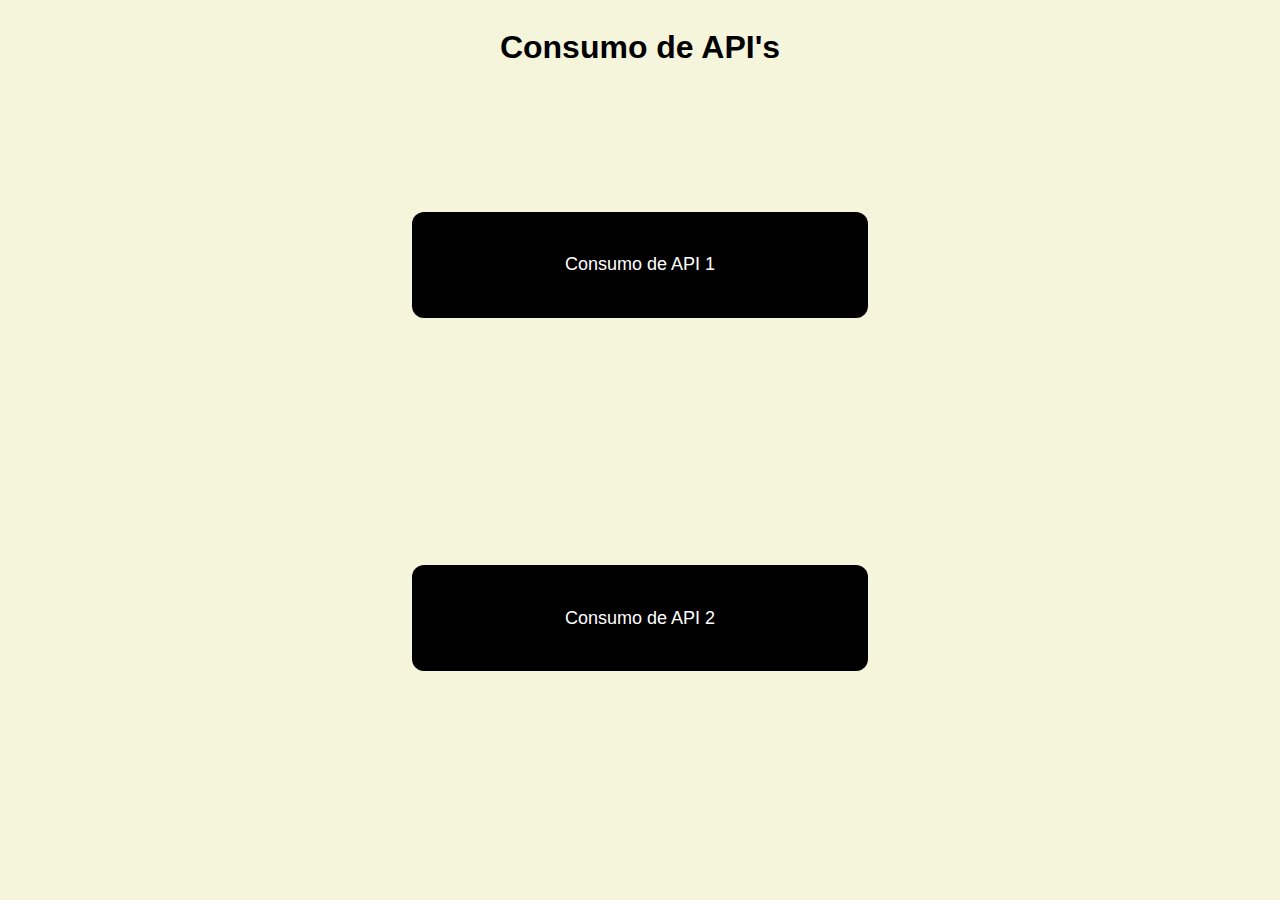
<file: ConsumoDeApis/index.html>
<html lang="en">
<head>
    <meta charset="UTF-8">
    <meta name="viewport" content="width=device-width, initial-scale=1.0">
    <title>Consumo de API's</title>
    <link rel="stylesheet" href="index.css">
</head>
<body>

    <h1>Consumo de API's</h1>

    <div class="container1">

            <button id="consulta1" cl>Consumo de API 1</button>
            <p id="respuesta1"></p>
        </div>

    <div class="container2">

        <button id="consulta2">Consumo de API 2</button>
        <p id="respuesta2"></p>

    </div>
    <script src="script.js"></script>
</body>
</html>
</file>
<file: ConsumoDeApis/index.css>
body{
    display:flex;
    flex-direction: column;
    justify-content: center;
    align-items: center;

    font-family: Arial, sans-serif;

    background-color: beige;
}

.container1{
    display: flex;
    flex-direction: row;
    justify-content: center;
    align-items: center;

    height: 40%;
    width: 60%;
}

.container2{
    display: flex;
    flex-direction: row;
    justify-content: center;
    align-items: center;

    height: 40%;
    width: 60%;

}

button{
    cursor: pointer;
    color: white;
    border-radius: 12px;
    border: none;
    font-size: 18px;

    background-color: black;
    
    height: 30%;
    width: 60%;
}

button:hover{
    background-color: gray;
}
</file>
